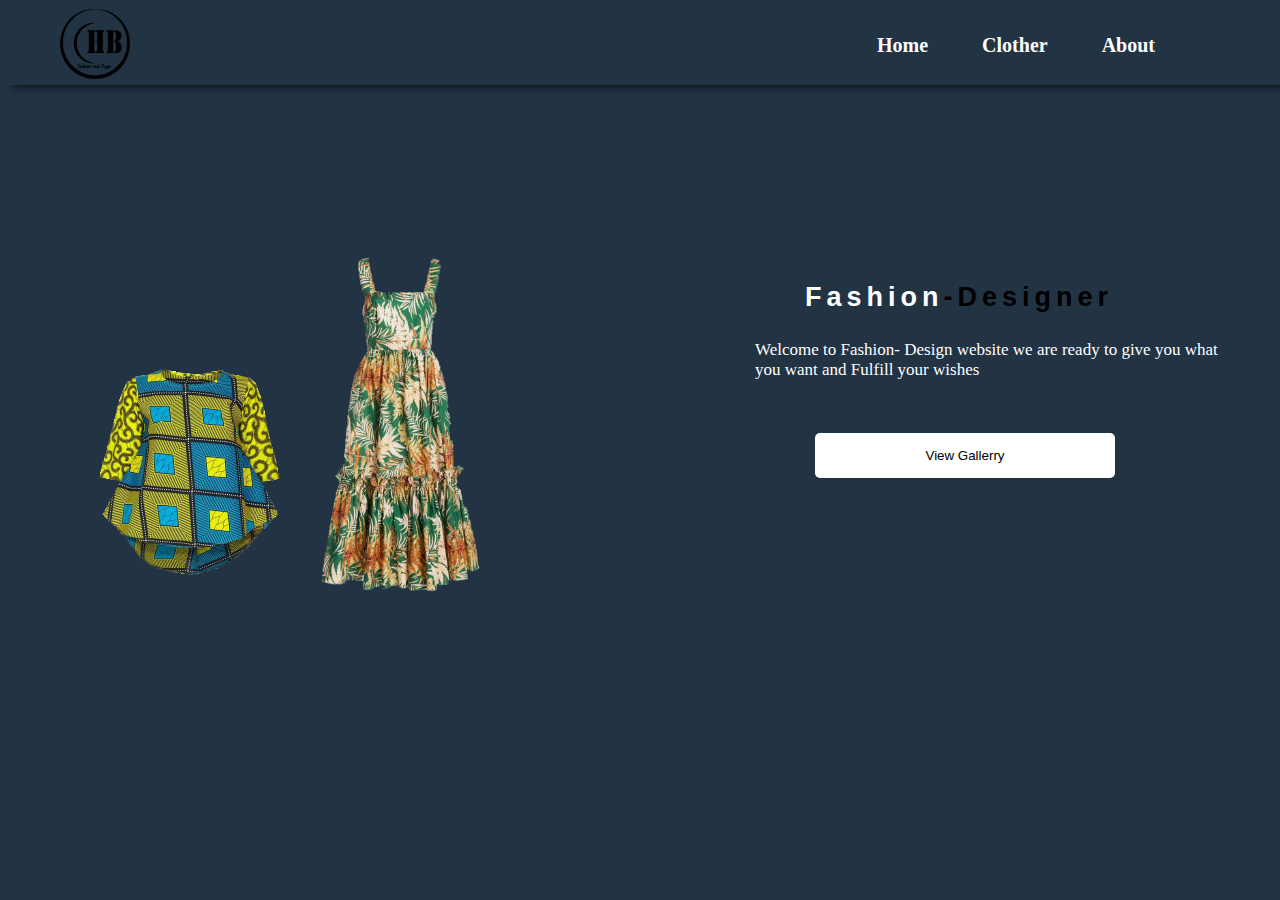
<file: index.html>
<!DOCTYPE html>
<html lang="en">

<head>
    <meta charset="UTF-8">
    <meta http-equiv="X-UA-Compatible" content="IE=edge">
    <meta name="viewport" content="width=device-width, initial-scale=1.0">
    <title>Document</title>
    <link rel="stylesheet" href="index.css">
</head>

<body>
    <nav>
        <div class="logo">
            <img src="logo.png">
        </div>
        <ul>
            <li><a href="index.html" class="active">Home</a></li>
            <li><a href="cothers.html">Clother</a></li>
            <li><a href="#">About</a></li>
        </ul>
    </nav>
    <div class="top">

        <h3>Fashion<span>-Designer</span></h3>
        <p>Welcome to Fashion- Design website  we are ready to give you
            what you want  and Fulfill your wishes </p>

        <a href="/gallery.HTML"><button class="btn" >View Gallerry</button></a>
    </div>

    <div class="pic">
        <img src="/aime.jpg" alt="" >
        <!-- <img src="/csr.jpg" alt="" > -->
    </div>
    <div class="pi">
        <img src="/csr.jpg" alt="" >
    </div>
</body>

</html>
</file>
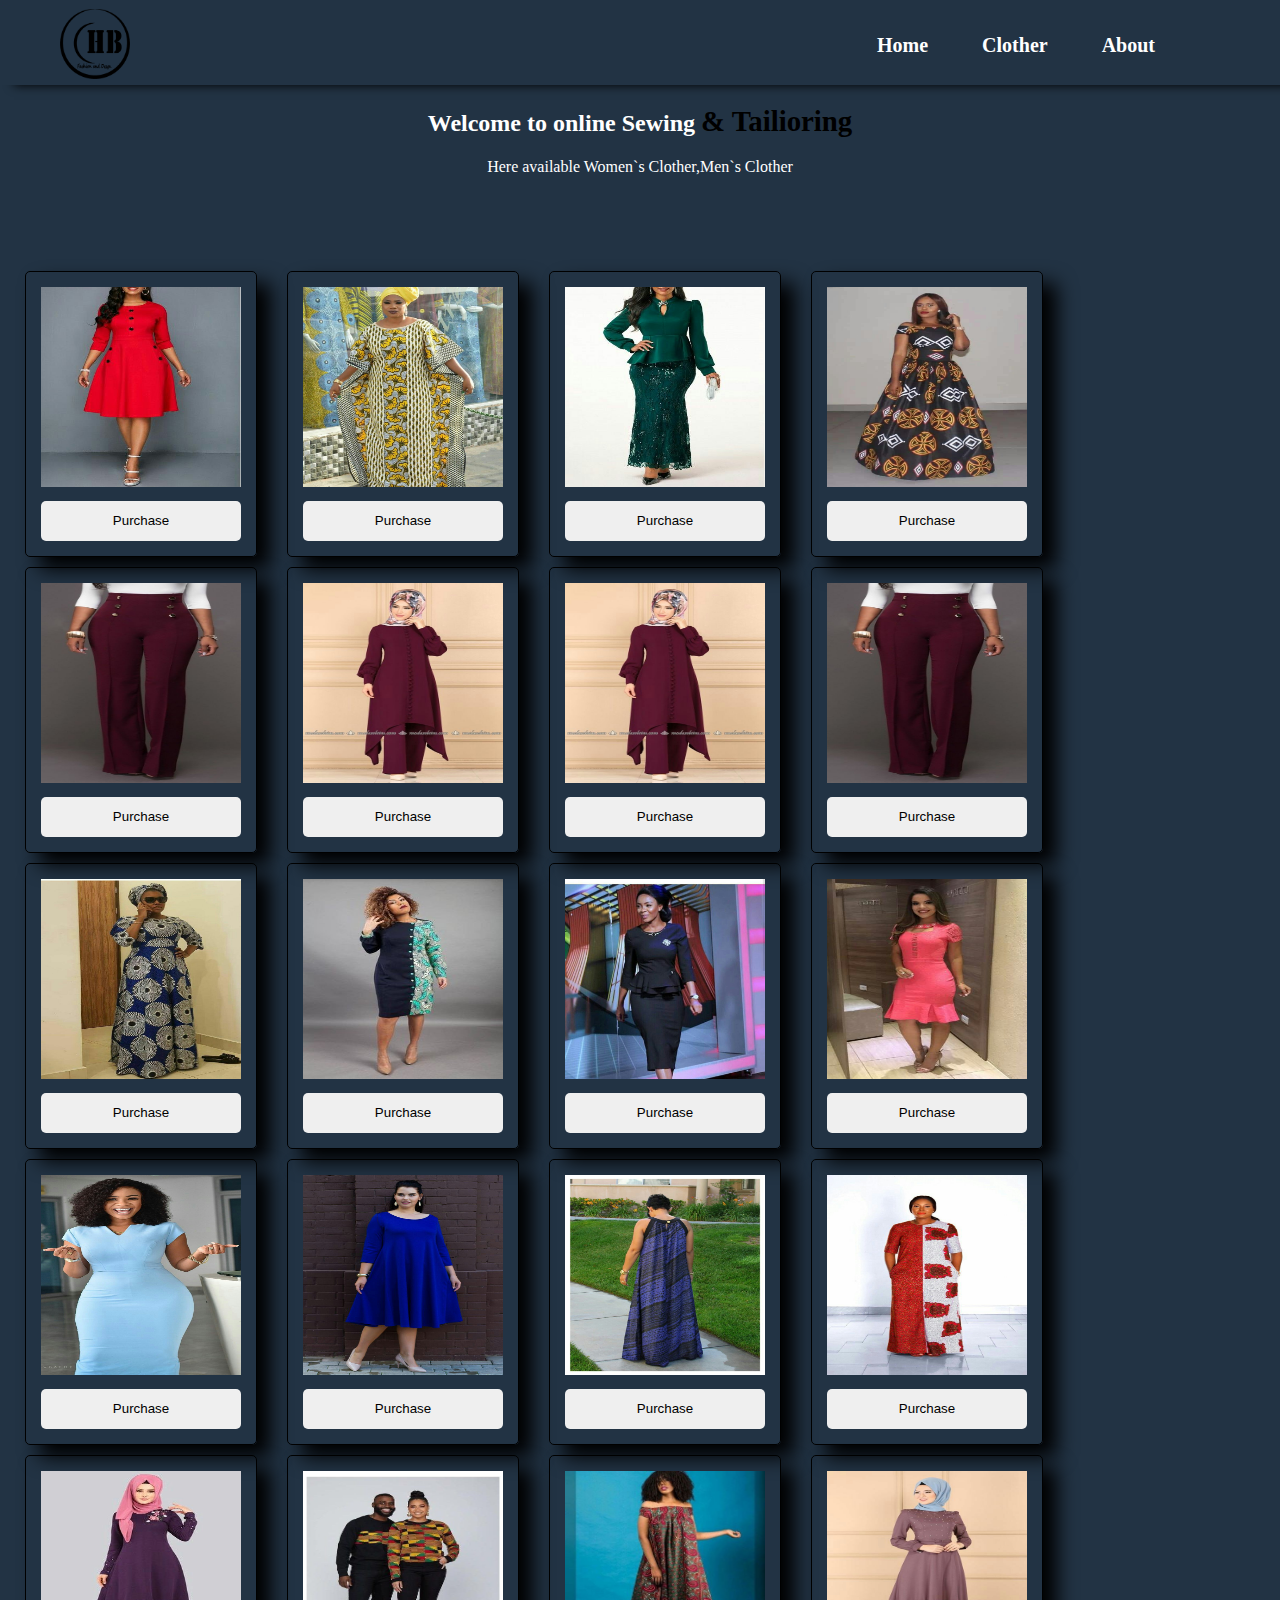
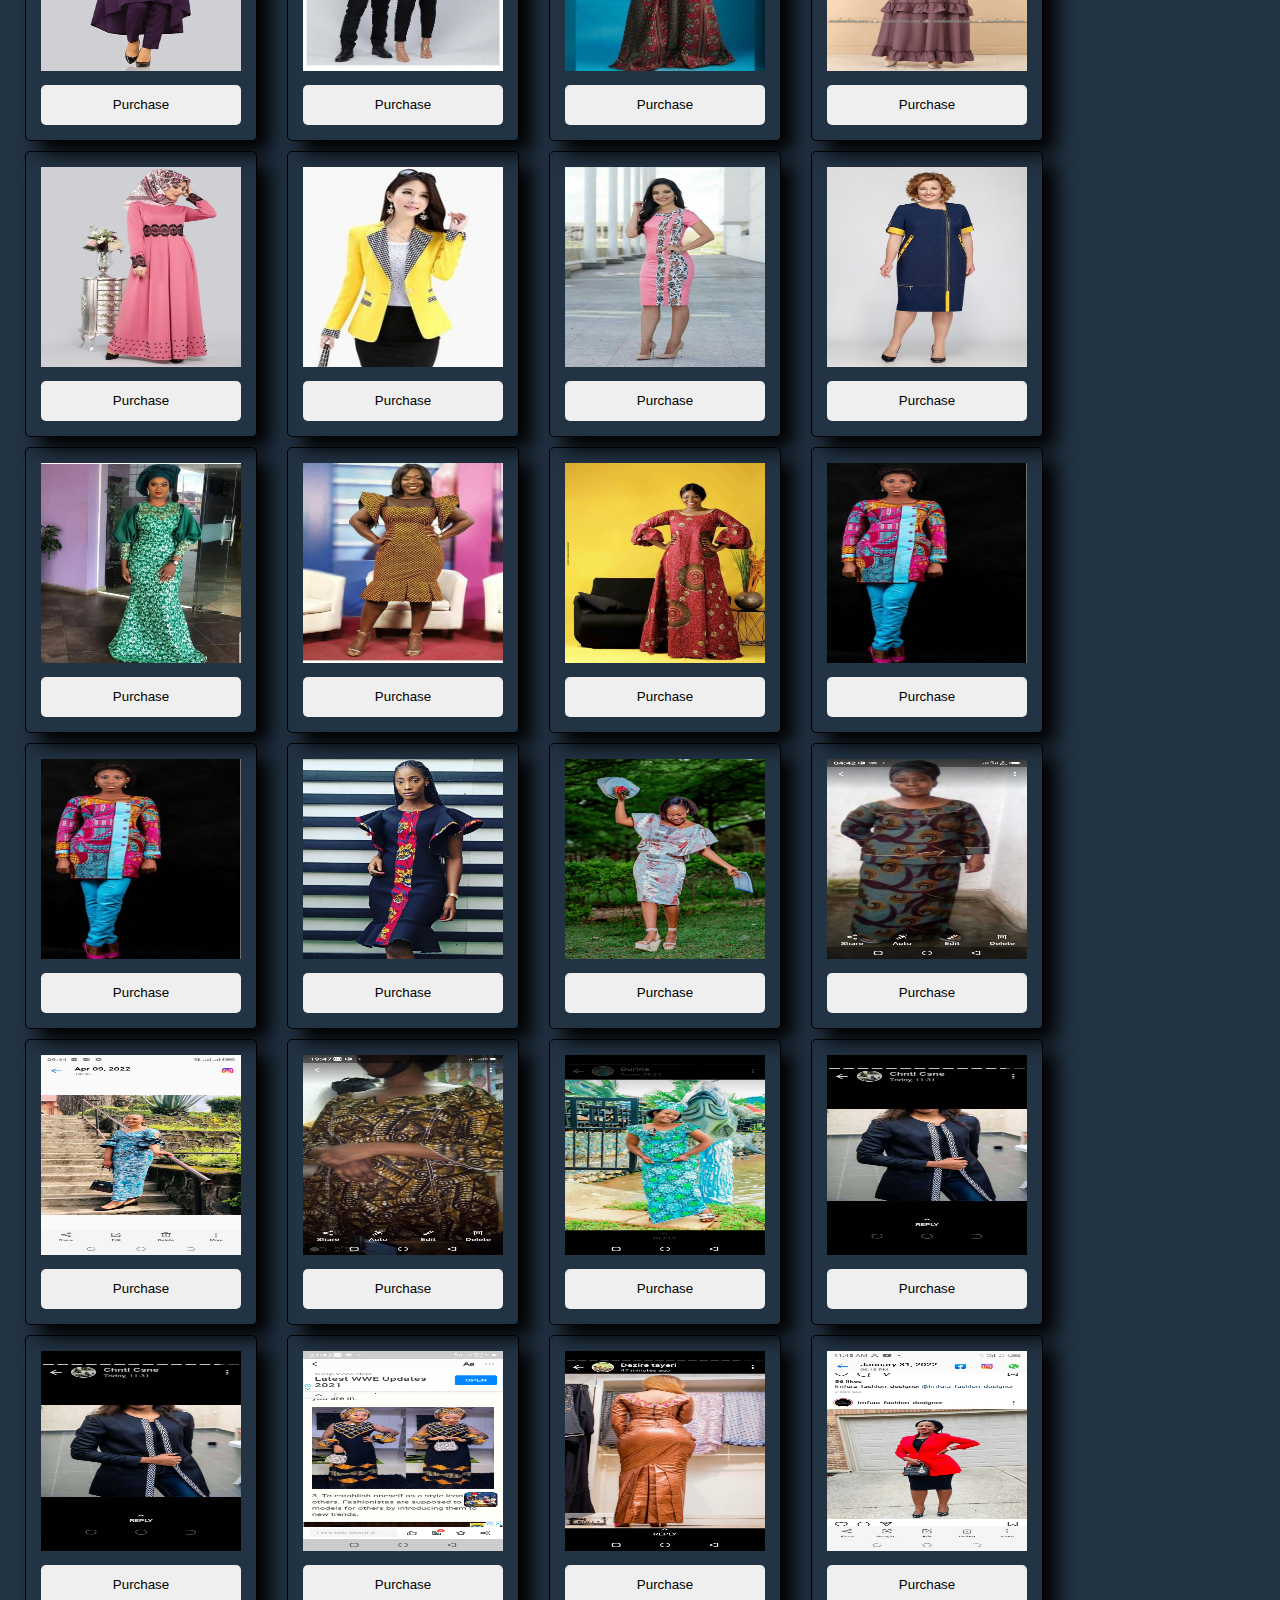
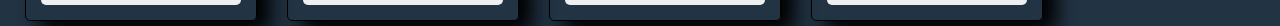
<file: cothers.html>
<!DOCTYPE html>
<html lang="en">
<head>
    <meta charset="UTF-8">
    <meta http-equiv="X-UA-Compatible" content="IE=edge">
    <meta name="viewport" content="width=device-width, initial-scale=1.0">
    <title>Document</title>
    <link rel="stylesheet" href="clother.css">
</head>
<body>
    <nav>
        <div class="logo">
            <img src="logo.png">
        </div>
        <ul>
            <li><a href="index.html" class="active">Home</a></li>
            <li><a href="cothers.html">Clother</a></li>
            <li><a href="#">About</a></li>
        </ul>
    </nav>
    <h2> Welcome to online Sewing <span> & Tailioring</span></h2>
    <p>Here available Women`s Clother,Men`s Clother</p>
    <div class="boximage">
        <div class="gallery">
            <a target="_blank" href="1.jpg">
                <img src="1.jpg" alt="" width="200px" height="200px">

                <div class="btn"><input type="submit" value="Purchase"></div>
            </a>
        </div>
        <div class="gallery">
            <a target="_blank" href="2.jpg">
                <img src="2.jpg" alt="" width="200px" height="200px">
            </a>
            <div class="btn"><input type="submit" value="Purchase"></div>
        </div>
        <div class="gallery">
            <a target="_blank" href="/3.jpg">
                <img src="/3.jpg" alt="" width="200px" height="200px">
            </a>
            <div class="btn"><input type="submit" value="Purchase"></div>
        </div>
        <div class="gallery">
            <a target="_blank" href="/4.jpg">
                <img src="/4.jpg" alt="" width="200px" height="200px">
            </a>

            <div class="btn"><input type="submit" value="Purchase"></div>
        </div>
        <div class="gallery">
            <a target="_blank" href="/5.jpg">
                <img src="/5.jpg" alt="" width="200px" height="200px">
            </a>
            <div class="btn"><input type="submit" value="Purchase"></div>
        </div>
        <div class="gallery">
            <a target="_blank" href="/6.jpg">
                <img src="/6.jpg" alt="" width="200px" height="200px">
            </a>
            <div class="btn"><input type="submit" value="Purchase"></div>

        </div>
        <div class="gallery">
            <a target="_blank" href="/7.jpg">
                <img src="/7.jpg" alt="" width="200px" height="200px">
            </a>
            <div class="btn"><input type="submit" value="Purchase"></div>

        </div>
        <div class="gallery">
            <a target="_blank" href="/8.jpg">
                <img src="/8.jpg" alt="" width="200px" height="200px">
            </a>
            <div class="btn"><input type="submit" value="Purchase"></div>

        </div>
        <div class="gallery">
            <a target="_blank" href="/9.jpg">
                <img src="/9.jpg" alt="" width="200px" height="200px">
            </a>
            <div class="btn"><input type="submit" value="Purchase"></div>

        </div>
        <div class="gallery">
            <a target="_blank" href="/10.jpg">
                <img src="/10.jpg" alt="" width="200px" height="200px">
            </a>
            <div class="btn"><input type="submit" value="Purchase"></div>

        </div>
        <div class="gallery">
            <a target="_blank" href="/11.jpg">
                <img src="/11.jpg" alt="" width="200px" height="200px">
            </a>
            <div class="btn"><input type="submit" value="Purchase"></div>

        </div>
        <div class="gallery">
            <a target="_blank" href="/12.jpg">
                <img src="/12.jpg" alt="" width="200px" height="200px">
            </a>
            <div class="btn"><input type="submit" value="Purchase"></div>

        </div>
        <div class="gallery">
            <a target="_blank" href="13.jpg">
                <img src="13.jpg" alt="" width="200px" height="200px">
            </a>
            <div class="btn"><input type="submit" value="Purchase"></div>

        </div>
        <div class="gallery">
            <a target="_blank" href="14.jpg">
                <img src="14.jpg" alt=""  width="200px" height="200px">
            </a>
            <div class="btn"><input type="submit" value="Purchase"></div>

        </div>
        <!-- <div class="gallery">
            <a target="_blank" href="">
                <img src="" alt="">
            </a>
            <div class="btn"><input type="submit" value="Purchase"></div> -->

        </div>
        <div class="gallery">
            <a target="_blank" href="15.jpg">
                <img src="15.jpg" alt="" width="200px" height="200px">
            </a>
            <div class="btn"><input type="submit" value="Purchase"></div>

        </div>
        <div class="gallery">
            <a target="_blank" href="16.jpg">
                <img src="16.jpg" alt="" width="200px" height="200px">
            </a>
            <div class="btn"><input type="submit" value="Purchase"></div>

        </div>
        <div class="gallery">
            <a target="_blank" href="17.jpg">
                <img src="17.jpg" alt=""  width="200px" height="200px">
            </a>
            <div class="btn"><input type="submit" value="Purchase"></div>

        </div>
        <div class="gallery">
            <a target="_blank" href="18.jpg">
                <img src="18.jpg" alt="" width="200px" height="200px">
            </a>
            <div class="btn"><input type="submit" value="Purchase"></div>

        </div>
        <div class="gallery">
            <a target="_blank" href="19.jpg">
                <img src="19.jpg" alt=""  width="200px" height="200px">
            </a>
            <div class="btn"><input type="submit" value="Purchase"></div>

        </div>
        <div class="gallery">
            <a target="_blank" href="20.jpg">
                <img src="20.jpg" alt=""  width="200px" height="200px">
            </a>
            <div class="btn"><input type="submit" value="Purchase"></div>

        </div>
        <div class="gallery">
            <a target="_blank" href="21.jpg">
                <img src="21.jpg" alt=""  width="200px" height="200px">
            </a>
            <div class="btn"><input type="submit" value="Purchase"></div>

        </div>
        <div class="gallery">
            <a target="_blank" href="22.jpg">
                <img src="22.jpg" alt=""  width="200px" height="200px">
            </a>
            <div class="btn"><input type="submit" value="Purchase"></div>

        </div>
        <div class="gallery">
            <a target="_blank" href="23.jpg">
                <img src="23.jpg" alt=""  width="200px" height="200px">
            </a>
            <div class="btn"><input type="submit" value="Purchase"></div>

        </div>
        <div class="gallery">
            <a target="_blank" href="24.jpg">
                <img src="24.jpg" alt=""  width="200px" height="200px">
            </a>
            <div class="btn"><input type="submit" value="Purchase"></div>

        </div>
        <div class="gallery">
            <a target="_blank" href="25.jpg">
                <img src="25.jpg" alt=""  width="200px" height="200px">
            </a>
            <div class="btn"><input type="submit" value="Purchase"></div>

        </div>
        <div class="gallery">
            <a target="_blank" href="26.jpg">
                <img src="26.jpg" alt=""  width="200px" height="200px">
            </a>
            <div class="btn"><input type="submit" value="Purchase"></div>

        </div>
        <div class="gallery">
            <a target="_blank" href="27.jpg">
                <img src="27.jpg" alt=""  width="200px" height="200px">
            </a>
            <div class="btn"><input type="submit" value="Purchase"></div>

        </div>
        <div class="gallery">
            <a target="_blank" href="28.jpg">
                <img src="28.jpg" alt=""  width="200px" height="200px">
            </a>
            <div class="btn"><input type="submit" value="Purchase"></div>

        </div>
        <div class="gallery">
            <a target="_blank" href="28.jpg">
                <img src="28.jpg" alt=""  width="200px" height="200px">
            </a>
            <div class="btn"><input type="submit" value="Purchase"></div>

        </div>
        <div class="gallery">
            <a target="_blank" href="29.jpg">
                <img src="29.jpg" alt=""  width="200px" height="200px">
            </a>
            <div class="btn"><input type="submit" value="Purchase"></div>

        </div>
        <div class="gallery">
            <a target="_blank" href="30.jpg">
                <img src="30.jpg" alt=""  width="200px" height="200px">
            </a>
            <div class="btn"><input type="submit" value="Purchase"></div>

        </div>
        <div class="gallery">
            <a target="_blank" href="31.png">
                <img src="/31.png" alt=""  width="200px" height="200px">
            </a>
            <div class="btn"><input type="submit" value="Purchase"></div>

        </div>
        <div class="gallery">
            <a target="_blank" href="32.jpg">
                <img src="32.jpg" alt=""  width="200px" height="200px">
            </a>
            <div class="btn"><input type="submit" value="Purchase"></div>

        </div>
        <div class="gallery">
            <a target="_blank" href="33.png">
                <img src="33.png" alt=""  width="200px" height="200px">
            </a>
            <div class="btn"><input type="submit" value="Purchase"></div>

        </div>
        <div class="gallery">
            <a target="_blank" href="34.png">
                <img src="34.png" alt=""  width="200px" height="200px">
            </a>
            <div class="btn"><input type="submit" value="Purchase"></div>

        </div>
        <div class="gallery">
            <a target="_blank" href="35.jpg">
                <img src="35.jpg" alt=""  width="200px" height="200px">
            </a>
            <div class="btn"><input type="submit" value="Purchase"></div>

        </div>
        <div class="gallery">
            <a target="_blank" href="35.jpg">
                <img src="35.jpg" alt="" width="200px" height="200px">
            </a>
            <div class="btn"><input type="submit" value="Purchase"></div>

        </div>
        <div class="gallery">
            <a target="_blank" href="36.png">
                <img src="36.png" alt="" width="200px" height="200px">
            </a>
            <div class="btn"><input type="submit" value="Purchase"></div>

        </div>
        <div class="gallery">
            <a target="_blank" href="37.png">
                <img src="37.png" alt="" width="200px" height="200px">
            </a>
            <div class="btn"><input type="submit" value="Purchase"></div>

        </div>
        <div class="gallery">
            <a target="_blank" href="38.jpg">
                <img src="38.jpg" alt="" width="200px" height="200px">
            </a>
            <div class="btn"><input type="submit" value="Purchase"></div>

        </div>
    </div>
    
</body>
</html>
</file>
<file: index.css>
body {
    margin: 0px;
    padding: 0px;
    font-family: Lucida Sans;
    background-color: #234;
}
nav{
    width: 100%;
    height: 85px;
    box-shadow: 14px .3px 10px;
}
nav ul {

    float: right;
    display: inline;
    list-style: none;
    /* margin-top: 25px; */
    margin-right: 100px;
}

nav li {
    margin: 25px;
    display: inline;
}
 ul a{
    text-decoration: none;
    color: white;
    font-weight: bolder;
    font-family: 'Times New Roman', Times, serif;
    font-size: 20PX;

}

ul a:hover{
   padding: 10px;
   opacity: 65%;
   color: black;
   font-weight: bold;
   transition: all .4s ease;

}
p {
    font-size: 17px;
    margin-bottom: -37px;
    margin-left: 25px;
    color: white;
}
.logo img{
    width: 70px;
    height: 70px;
    margin-bottom: -65px;
    margin-left: 60px;
}
img{
    font-family: Verdana, Geneva, Tahoma, sans-serif;
    font-size: 23px;
    letter-spacing: 2px;
    word-spacing: 6px;
    font-family: Georgia, 'Times New Roman', Times, serif;
    
}
.dep{
   position: fixed;
   left: 50%;
   top: 50%;
   transform: translate(-50%,-50%);
}
h3{
    font-family: Verdana, Geneva, Tahoma, sans-serif;
    font-size: 27px;
    word-spacing: 10px;
    letter-spacing: 5px;
    font-weight: bold;
    color: white;
    margin-left: 75px;
    
}
span{
    color: black;
}
.btn{
   margin-top: 90px; 
   margin-left: 5px;
   padding: 15px;
   width: 300px;
   background-color:white;
   border-radius: 5px;
   border: none;
   margin-left: 85px; 

}
.btn:hover{
    background-color: black;
    color: white;
    transition: all .7s ease-in-out;
}
.top{
    margin-top: 170px;
     width: 500px;
     margin-right: 50px;
    /* padding: 16px 20px; */
    float: right;

}

 .left img{
    margin-top: 290px;   
    margin-left: -34px;
    width: 200px;
    height: 100px;
} 
.pic img{
    margin-top: 120px;
    margin-left: 250px;
    width: 230px;
    padding: 35px;
}
.pi img{
    margin-top: -2000px;
    margin-left: 50px;
    width: 200px;
    padding: 40px;
}
</file>
<file: clother.css>
body {
    margin: 0px;
    padding: 0px;
    font-family: Lucida Sans;
    background-color: #234;
    
}
nav{
    width: 100%;
    height: 85px;
    box-shadow: 14px .3px 10px;
}
nav ul {

    float: right;
    display: inline;
    list-style: none;
    /* margin-top: 25px; */
    margin-right: 100px;
}

nav li {
    margin: 25px;
    display: inline;
}
 ul a{
    text-decoration: none;
    color: white;
    font-weight: bolder;
    font-family: 'Times New Roman', Times, serif;
    font-size: 20PX;

}
ul a:hover{
    padding: 10px;
    opacity: 65%;
    color: black;
    font-weight: bold;
    transition: all .4s ease;
 
 }
.logo img{
    width: 70px;
    height: 70px;
    margin-bottom: -65px;
    margin-left: 60px;
}
img{
    font-family: Verdana, Geneva, Tahoma, sans-serif;
    font-size: 23px;
    letter-spacing: 2px;
    word-spacing: 6px;
    font-family: Georgia, 'Times New Roman', Times, serif;
    
}
h2{
    text-align: center;
    margin-top: 20px;
    color: white;
}
p{
    text-align: center;
    color: white;
}
span{
    font-size: 1.2em;
    color: black;
}
.gallery{
    float: left;
    margin: 5px;
    border: 1px solid;
    padding: 15px;
    margin-left: 25px;
    box-shadow: 14px 12px 20px;
    border-radius: 5px;
}
.gallery:hover{
    transform: scale(.9);
}
.boximage{
    margin-top: 90px;

}
.btn input{
    width: 200px;
    height: 3em;
    border-radius: 5px;
    
    border: none;
    margin-top: 10px;

}
input:hover{
    background-color: black;
    color: white;
    transition: all .7s ease-in-out;
    

}
</file>
